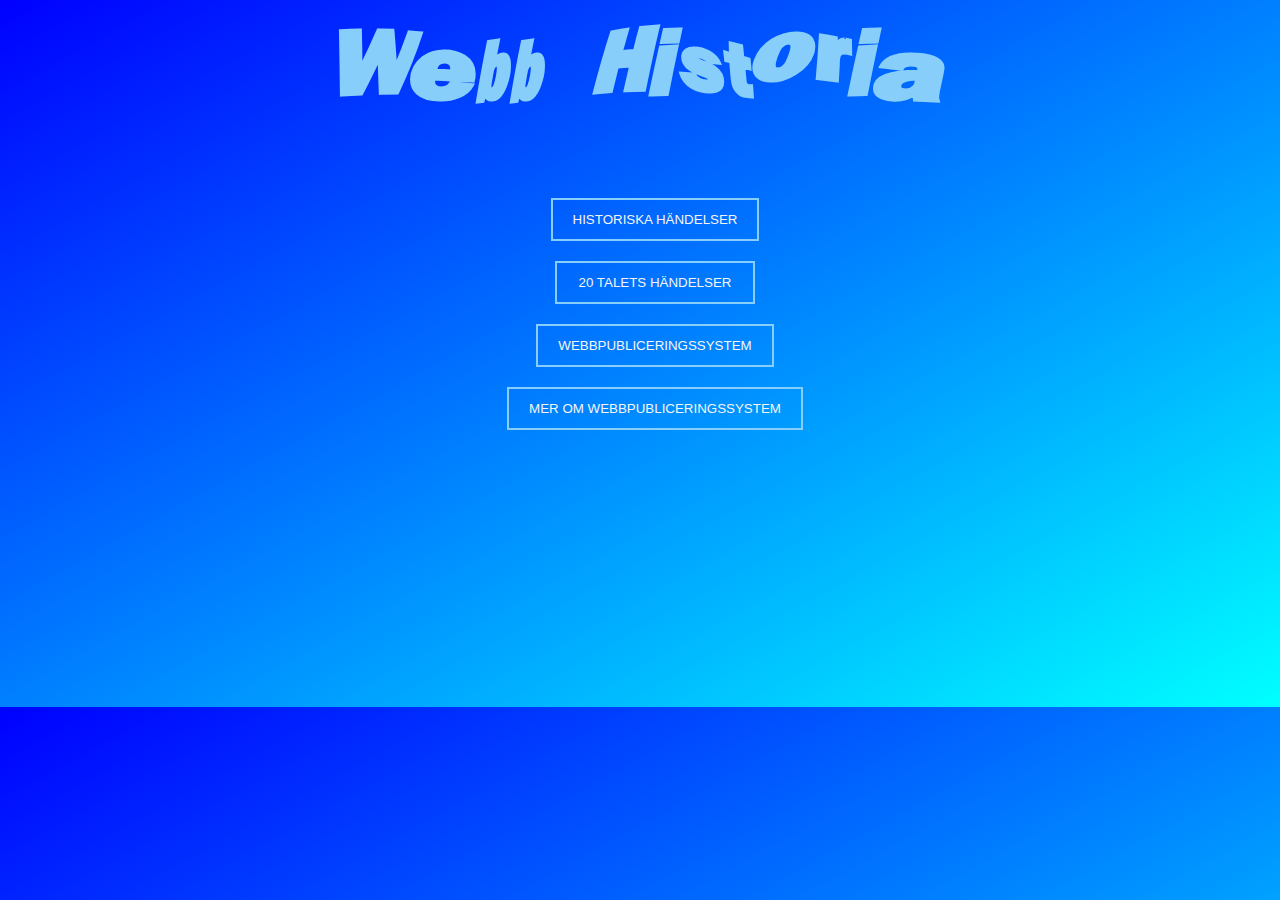
<file: Index.html>
<!DOCTYPE html>
<html lang="en">
<head>
    <meta charset="UTF-8">
    <meta http-equiv="X-UA-Compatible" content="IE=edge">
    <meta name="viewport" content="width=device-width, initial-scale=1.0">
    <title>webb historia</title>
    <link rel="stylesheet" href="Webb-hubb.css">
</head>
<body>
<div class="text">
<h1>Webb Historia</h1>
</div>
<div class="middle">
    <a href="/WEBBHISTORIA/historiska.html">
<button class="btn btn1">Historiska händelser</button>
</a>    
<a href="/WEBBHISTORIA/20 talets.html">
<button class="btn btn2">20 Talets händelser</button>
</a>
<a href="/WEBBHISTORIA/Webbpubliceringssystem.html">
<button class="btn btn3">Webbpubliceringssystem</button> 
</a>   
<a target="_blank" href="https://en.wikipedia.org/wiki/List_of_content_management_systems">
<button class="btn btn4"> Mer om Webbpubliceringssystem</button>    
</a>
</div>

    
</body>
</html>
</file>
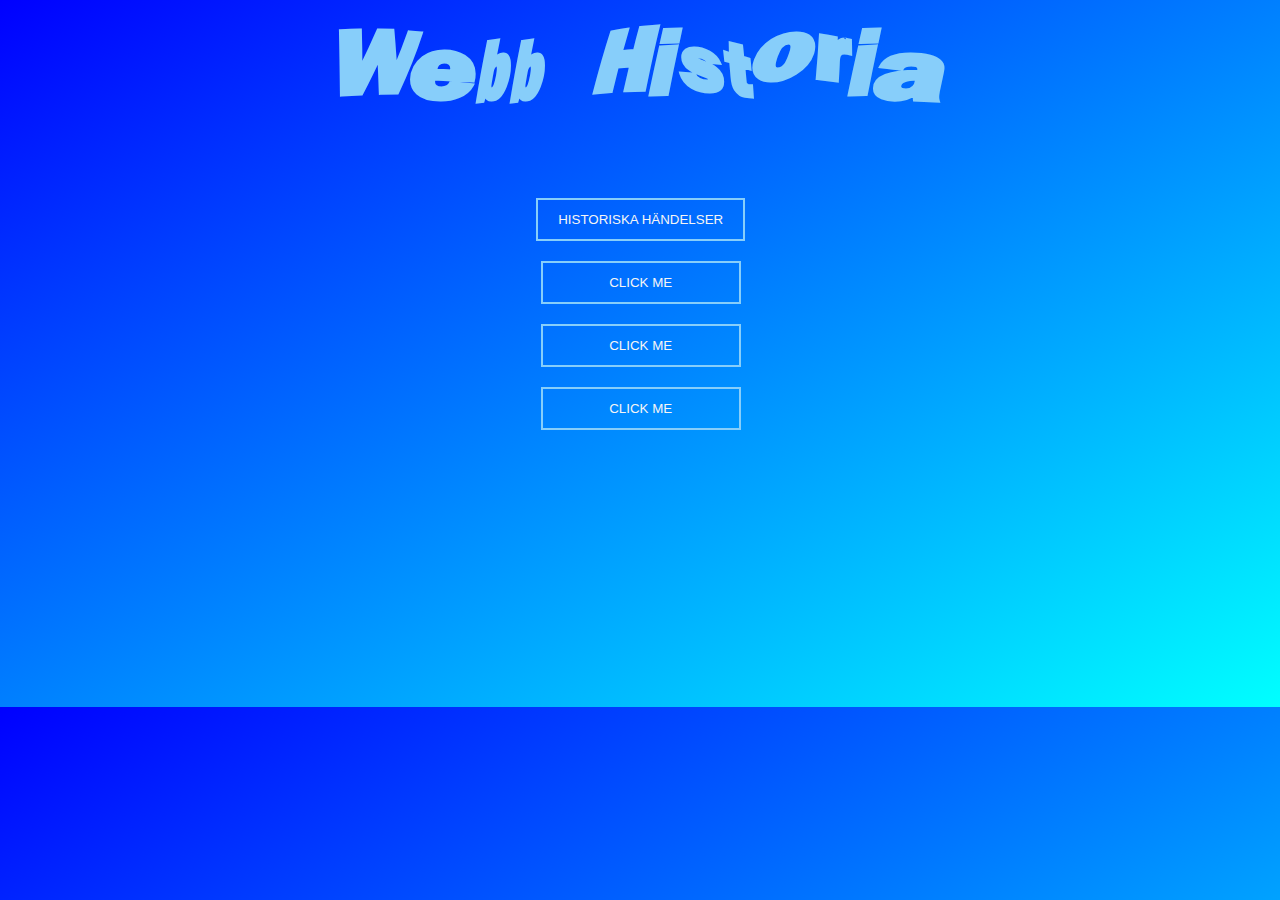
<file: Webb-hubb.html>
<!DOCTYPE html>
<html lang="en">
<head>
    <meta charset="UTF-8">
    <meta http-equiv="X-UA-Compatible" content="IE=edge">
    <meta name="viewport" content="width=device-width, initial-scale=1.0">
    <title>Document</title>
    <link rel="stylesheet" href="Webb-hubb.css">
</head>
<body>
<div class="text">
<h1>Webb Historia</h1>
</div>
<div class="middle">
    <a href="/WEBBHISTORIA/historiska.html">
<button class="btn btn1">Historiska händelser</button>
</a>    
<button class="btn btn2">Click me</button>
<button class="btn btn3">Click me</button>    
<button class="btn btn4">Click me</button>    
</div>

    
</body>
</html>
</file>
<file: Webb-hubb.css>
body{
    background-image: linear-gradient(to bottom right,blue,cyan);
    margin: 0;
    padding: 0;
height: 700px;
}
.text{
    text-align: center;
    color:lightskyblue;
    font-family: myFont;
    font-size: 50px;
    margin-top: -60px;
}
@font-face{
font-family:myFont;
src:url(/cool.ttf.TTF);
}
.middle{
position: absolute;
transform: translate(-50,-50);
text-align: center;
position: absolute;
margin-right: 400px;
}
.btn{
    background: none;
    border: 2px solid lightskyblue;
    color: whitesmoke;
    font-family:'Segoe UI', Tahoma, Geneva, Verdana, sans-serif;
    text-transform: uppercase;
    padding: 12px 20px;
    min-width: 200px;
    margin: 10px;
    cursor: pointer;
    transition: color 0.4s linear;
    position: relative;
    margin-left: 50%;
}

.btn:hover{
    color: deepskyblue       ;
}
.btn::before{
    content: "";
    position: absolute;
    left: 0;
    top: 0;
    width: 100%;
    height: 100%;
    background:lightskyblue;
    z-index: -1;
    transition:transform 0.5s;
    transform-origin: 0 0;
    transition-timing-function:cubic-bezier(0.5,1.6,0.4,0.7);
}
.btn1::before{
    transform: scaleX(0);
}
.btn2::before{
    transform: scaleX(0);
}
.btn3::before{
    transform: scaleX(0);
}
.btn4::before{
    transform: scaleX(0);
}


.btn1:hover::before{
    transform: scalex(1);
}
.btn2:hover::before{
    transform: scalex(1);
}
.btn3:hover::before{
    transform: scalex(1);
}
.btn4:hover::before{
    transform: scalex(1);
}
</file>
